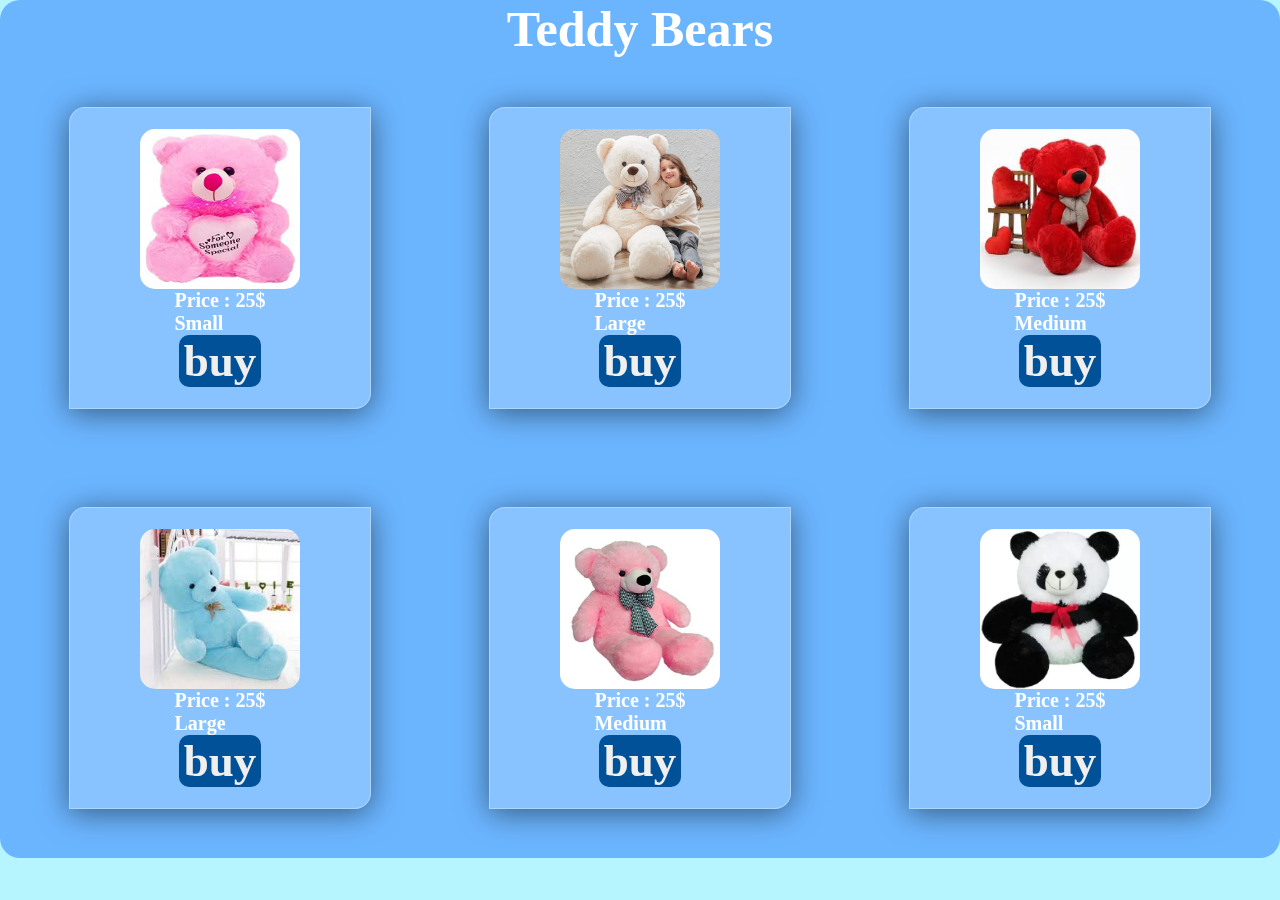
<file: bears.html>
<!DOCTYPE html>
<html lang="en">
<head>
    <meta charset="UTF-8">
    <meta http-equiv="X-UA-Compatible" content="IE=edge">
    <meta name="viewport" content="width=device-width, initial-scale=1.0">
    <title>teddybears</title>
    <link rel="stylesheet" href="style.css">
</head>
<body>
    <div class="outer">
        <h1 id="gstore" style="text-align: center;color: white;">Teddy Bears</h1>
        <div class="container2">
            <div class="cards">
                <div class="card1">
                    <img src="tb1.jpg" alt="">
                    <a href="#"> <h3>Price : 25$ <br>Small</h3></a>
                    <a href="#"><h2>buy</h2></a>
                </div>
            </div>
            <div class="cards">
                <div class="card2">
                    <img src="tb2.jpg" alt="">
                  <a href="#">  <h3>Price : 25$<br>Large</h3></a>
                  <a href="#"><h2>buy</h2></a>
                  <a href=""></a>
                </div>
            </div>
            <div class="cards">
                <div class="card3">
                    <img src="tb3.jpeg" alt="">
                    <a href=""><h3>Price : 25$ <br>Medium</h3></a>
                    <a href="#"><h2>buy</h2></a>
                </div>
            </div>
            <div class="cards">
                <div class="card4">
                    <img src="tb4.jpeg" alt="">
                    <a href=""><h3>Price : 25$<br>Large</h3></a>
                    <a href="#"><h2>buy</h2></a>
                </div>
            </div>
            <div class="cards">
                <div class="card5">
                    <img src="tb5.jpg" alt="">
                   <a href="" > <h3>Price : 25$<br>Medium</h3></a>
                   <a href="#"><h2>buy</h2></a>
                </div>
            </div>
            <div class="cards">
                <div class="card6">
                    <img src="tb6.webp" alt="">
                    <a href="#"><h3>Price : 25$ <br>Small</h3></a>
                    <a href="#"><h2>buy</h2></a>
                </div>
            </div>
        </div>
    </div>
</body>
<style>
    body{
        background-color: rgb(182, 245, 254);
    }
    .outer{
        background-color: rgb(107, 181, 255);
    }
    .cards a h3{
        padding: 0;
        margin: 0;
        color: white;
        font-size: 20px;
    }
    .cards a h2{
        background-color: rgb(0, 81, 152);
        padding-left: 5px;
        padding-right: 5px;
        border-radius: 10px;
    }
    
</style>
</html>
</file>
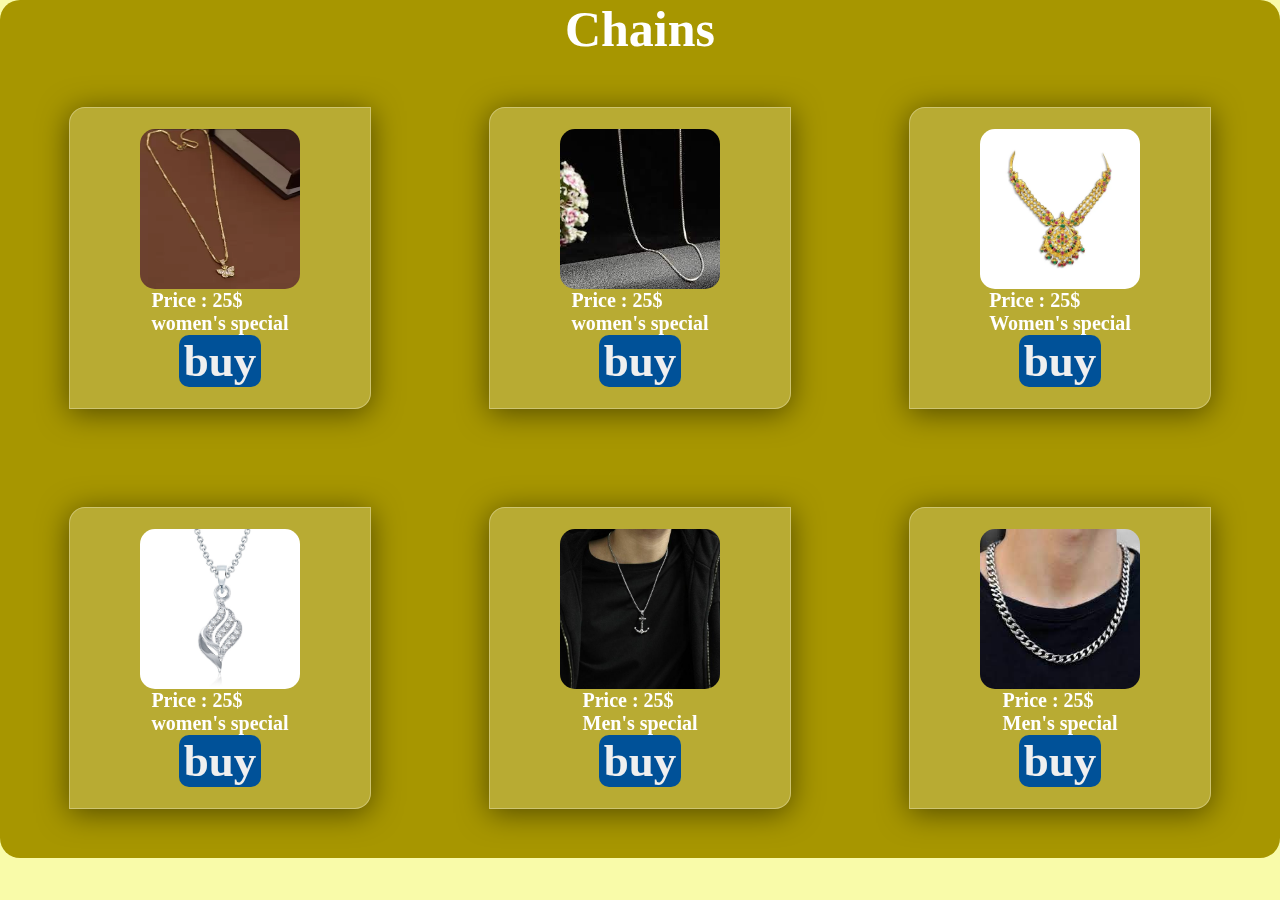
<file: chains.html>
<!DOCTYPE html>
<html lang="en">
<head>
    <meta charset="UTF-8">
    <meta http-equiv="X-UA-Compatible" content="IE=edge">
    <meta name="viewport" content="width=device-width, initial-scale=1.0">
    <title>chains</title>
    <link rel="stylesheet" href="style.css">
</head>
<body>
    <div class="outer">
        <h1 id="gstore" style="text-align: center;color: white;">Chains</h1>
        <div class="container2">
            <div class="cards">
                <div class="card1">
                    <img src="chain1.webp" alt="">
                    <a href="#"> <h3>Price : 25$ <br>women's special</h3></a>
                    <a href="#"><h2>buy</h2></a>
                </div>
            </div>
            <div class="cards">
                <div class="card2">
                    <img src="chain2.jpeg" alt="">
                  <a href="#">  <h3>Price : 25$<br>women's special</h3></a>
                  <a href="#"><h2>buy</h2></a>
                  <a href=""></a>
                </div>
            </div>
            <div class="cards">
                <div class="card3">
                    <img src="chain3.webp" alt="">
                    <a href=""><h3>Price : 25$ <br>Women's special</h3></a>
                    <a href="#"><h2>buy</h2></a>
                </div>
            </div>
            <div class="cards">
                <div class="card4">
                    <img src="chain4.jpg" alt="">
                    <a href=""><h3>Price : 25$<br>women's special</h3></a>
                    <a href="#"><h2>buy</h2></a>
                </div>
            </div>
            <div class="cards">
                <div class="card5">
                    <img src="chain5.jpg" alt="">
                   <a href="" > <h3>Price : 25$<br>Men's special</h3></a>
                   <a href="#"><h2>buy</h2></a>
                </div>
            </div>
            <div class="cards">
                <div class="card6">
                    <img src="chain6.jpeg" alt="">
                    <a href="#"><h3>Price : 25$ <br>Men's special</h3></a>
                    <a href="#"><h2>buy</h2></a>
                </div>
            </div>
        </div>
    </div>
</body>
<style>
    body{
        background-color: rgb(249, 251, 169);
    }
    .outer{
        background-color: rgb(167, 150, 0);
    }
    .cards a h3{
        padding: 0;
        margin: 0;
        font-size: 20px;
        color: white;
    }
    .cards a h2{
        background-color: rgb(0, 81, 152);
        padding-left: 5px;
        padding-right: 5px;
        border-radius: 10px;
    }
    
</style>
</html>
</file>
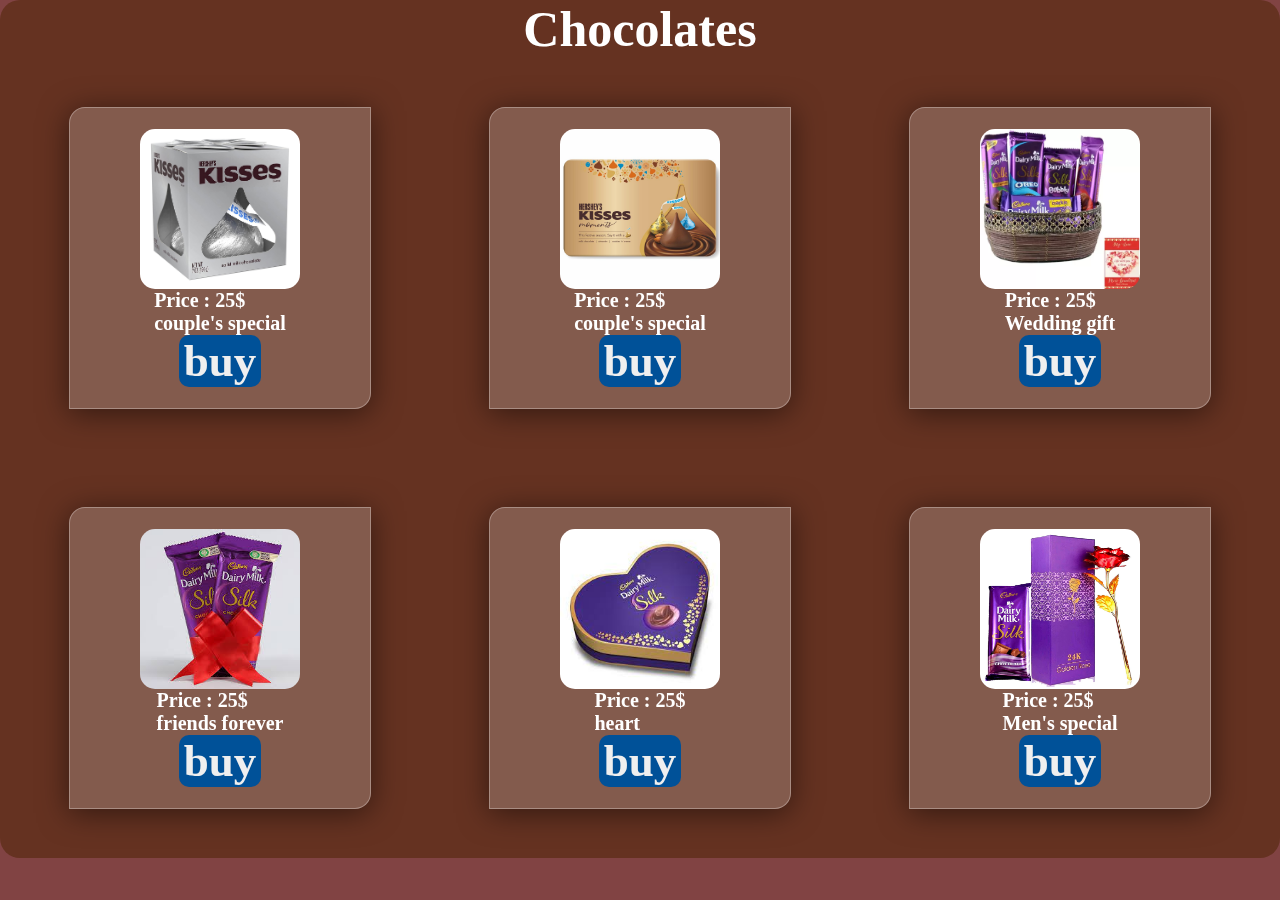
<file: choco.html>
<!DOCTYPE html>
<html lang="en">
<head>
    <meta charset="UTF-8">
    <meta http-equiv="X-UA-Compatible" content="IE=edge">
    <meta name="viewport" content="width=device-width, initial-scale=1.0">
    <title>chocolates</title>
    <link rel="stylesheet" href="style.css">
</head>
<body>
    <div class="outer">
        <h1 id="gstore" style="text-align: center;color: white;">Chocolates</h1>
        <div class="container2">
            <div class="cards">
                <div class="card1">
                    <img src="choco6.jpg" alt="">
                    <a href="#"> <h3>Price : 25$ <br>couple's special</h3></a>
                    <a href="#"><h2>buy</h2></a>
                </div>
            </div>
            <div class="cards">
                <div class="card2">
                    <img src="choco5.jpg" alt="">
                  <a href="#">  <h3>Price : 25$<br>couple's special</h3></a>
                  <a href="#"><h2>buy</h2></a>
                  <a href=""></a>
                </div>
            </div>
            <div class="cards">
                <div class="card3">
                    <img src="choco4.webp" alt="">
                    <a href=""><h3>Price : 25$ <br>Wedding gift</h3></a>
                    <a href="#"><h2>buy</h2></a>
                </div>
            </div>
            <div class="cards">
                <div class="card4">
                    <img src="choco3.jpeg" alt="">
                    <a href=""><h3>Price : 25$<br>friends forever</h3></a>
                    <a href="#"><h2>buy</h2></a>
                </div>
            </div>
            <div class="cards">
                <div class="card5">
                    <img src="choco2.jpeg" alt="">
                   <a href="" > <h3>Price : 25$<br>heart</h3></a>
                   <a href="#"><h2>buy</h2></a>
                </div>
            </div>
            <div class="cards">
                <div class="card6">
                    <img src="choco1.jpg" alt="">
                    <a href="#"><h3>Price : 25$ <br>Men's special</h3></a>
                    <a href="#"><h2>buy</h2></a>
                </div>
            </div>
        </div>
    </div>
</body>
<style>
    body{
        background-color: rgb(129, 67, 67);
    }
    .outer{
        background-color: rgb(101, 50, 33);
    }
    .cards a h3{
        padding: 0;
        margin: 0;
        color: white;
        font-size: 20px;
    }
    .cards a h2{
        background-color: rgb(0, 81, 152);
        padding-left: 5px;
        padding-right: 5px;
        border-radius: 10px;
    }
    
</style>
</html>
</file>
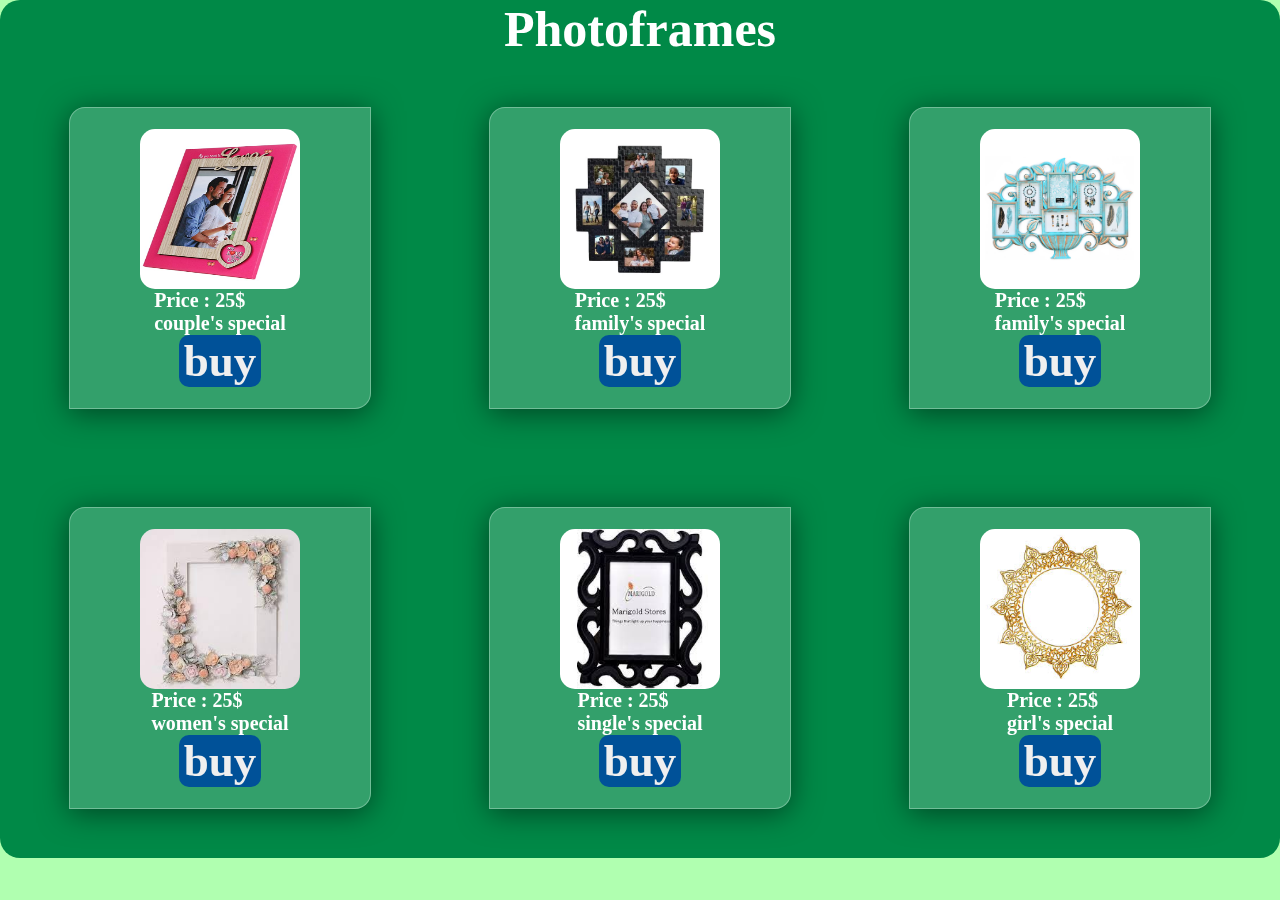
<file: photoframes.html>
<!DOCTYPE html>
<html lang="en">
<head>
    <meta charset="UTF-8">
    <meta http-equiv="X-UA-Compatible" content="IE=edge">
    <meta name="viewport" content="width=device-width, initial-scale=1.0">
    <title>photoframes</title>
    <link rel="stylesheet" href="style.css">
</head>
<body>
    <div class="outer">
        <h1 id="gstore" style="text-align: center;color: white;">Photoframes</h1>
        <div class="container2">
            <div class="cards">
                <div class="card1">
                    <img src="pf1.jpg" alt="">
                    <a href="#"> <h3>Price : 25$ <br>couple's special</h3></a>
                    <a href="#"><h2>buy</h2></a>
                </div>
            </div>
            <div class="cards">
                <div class="card2">
                    <img src="pf2.webp" alt="">
                  <a href="#">  <h3>Price : 25$<br>family's special</h3></a>
                  <a href="#"><h2>buy</h2></a>
                  <a href=""></a>
                </div>
            </div>
            <div class="cards">
                <div class="card3">
                    <img src="pf3.webp" alt="">
                    <a href=""><h3>Price : 25$ <br>family's special</h3></a>
                    <a href="#"><h2>buy</h2></a>
                </div>
            </div>
            <div class="cards">
                <div class="card4">
                    <img src="pf4.jpeg" alt="">
                    <a href=""><h3>Price : 25$<br>women's special</h3></a>
                    <a href="#"><h2>buy</h2></a>
                </div>
            </div>
            <div class="cards">
                <div class="card5">
                    <img src="pf5.jpeg" alt="">
                   <a href="" > <h3>Price : 25$<br>single's special</h3></a>
                   <a href="#"><h2>buy</h2></a>
                </div>
            </div>
            <div class="cards">
                <div class="card6">
                    <img src="pf6.jpeg" alt="">
                    <a href="#"><h3>Price : 25$ <br>girl's special</h3></a>
                    <a href="#"><h2>buy</h2></a>
                </div>
            </div>
        </div>
    </div>
</body>
<style>
    body{
        background-color: rgb(176, 255, 176);
    }
    .outer{
        background-color: rgb(0, 137, 71);
    }
    .cards a h3{
        padding: 0;
        margin: 0;
        font-size: 20px;
        color: white;
    }
    .cards a h2{
        background-color: rgb(0, 81, 152);
        padding-left: 5px;
        padding-right: 5px;
        border-radius: 10px;
    }
    
</style>
</html>
</file>
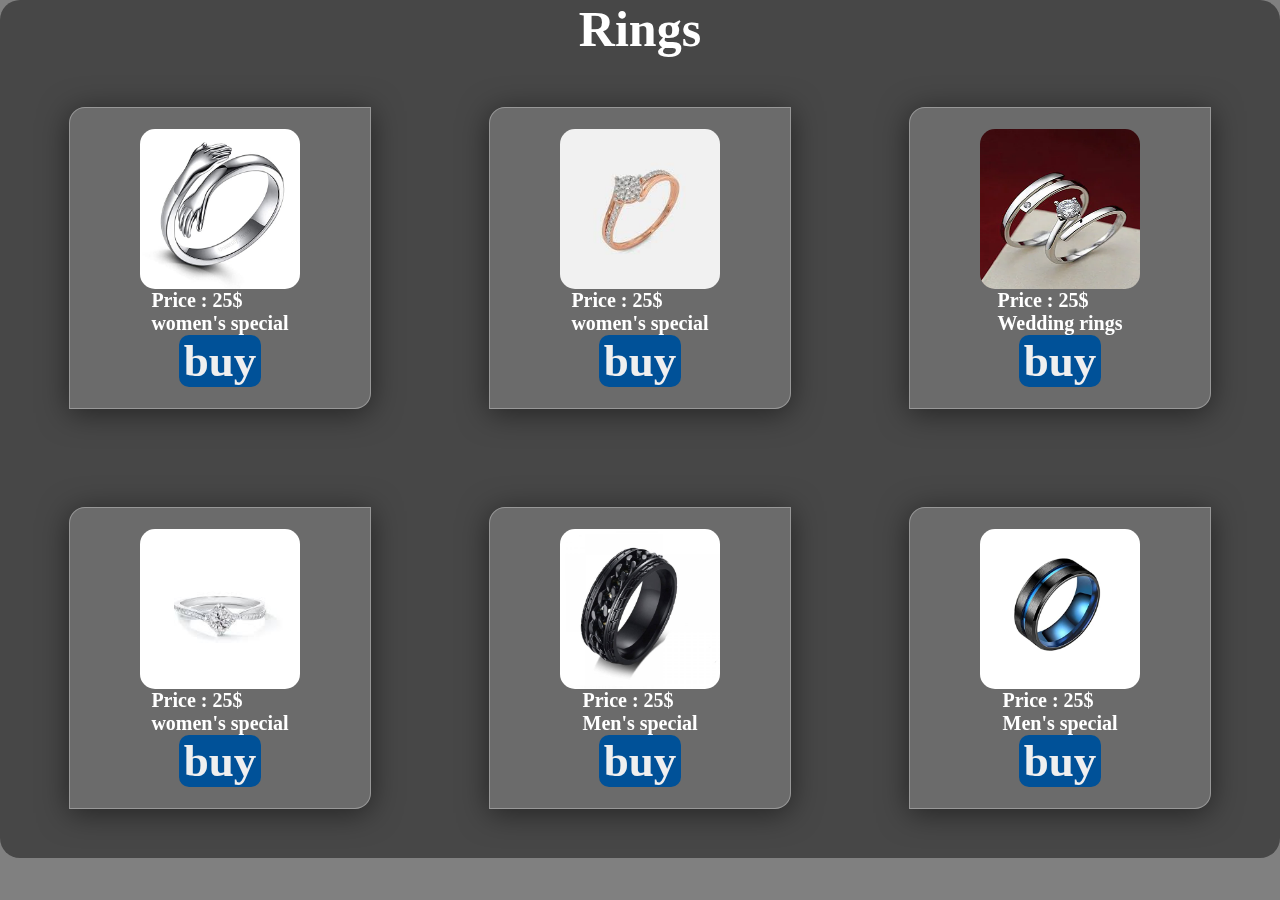
<file: rings.html>
<!DOCTYPE html>
<html lang="en">
<head>
    <meta charset="UTF-8">
    <meta http-equiv="X-UA-Compatible" content="IE=edge">
    <meta name="viewport" content="width=device-width, initial-scale=1.0">
    <title>rings</title>
    <link rel="stylesheet" href="style.css">
</head>
<body>
    <div class="outer">
        <h1 id="gstore" style="text-align: center;color: white;">Rings</h1>
        <div class="container2">
            <div class="cards">
                <div class="card1">
                    <img src="ring.jpg" alt="">
                    <a href="#"> <h3>Price : 25$ <br>women's special</h3></a>
                    <a href="#"><h2>buy</h2></a>
                </div>
            </div>
            <div class="cards">
                <div class="card2">
                    <img src="ring1.jpeg" alt="">
                  <a href="#">  <h3>Price : 25$<br>women's special</h3></a>
                  <a href="#"><h2>buy</h2></a>
                  <a href=""></a>
                </div>
            </div>
            <div class="cards">
                <div class="card3">
                    <img src="ring2.webp" alt="">
                    <a href=""><h3>Price : 25$ <br>Wedding rings</h3></a>
                    <a href="#"><h2>buy</h2></a>
                </div>
            </div>
            <div class="cards">
                <div class="card4">
                    <img src="ring3.jpeg" alt="">
                    <a href=""><h3>Price : 25$<br>women's special</h3></a>
                    <a href="#"><h2>buy</h2></a>
                </div>
            </div>
            <div class="cards">
                <div class="card5">
                    <img src="ring4.jpg" alt="">
                   <a href="" > <h3>Price : 25$<br>Men's special</h3></a>
                   <a href="#"><h2>buy</h2></a>
                </div>
            </div>
            <div class="cards">
                <div class="card6">
                    <img src="ring5.jpg" alt="">
                    <a href="#"><h3>Price : 25$ <br>Men's special</h3></a>
                    <a href="#"><h2>buy</h2></a>
                </div>
            </div>
        </div>
    </div>
</body>
<style>
    body{
        background-color: grey;
    }
    .outer{
        background-color: rgb(71, 71, 71);
    }
    .cards a h3{
        padding: 0;
        margin: 0;
        color: white;
        font-size: 20px;
    }
    .cards a h2{
        background-color: rgb(0, 81, 152);
        padding-left: 5px;
        padding-right: 5px;
        border-radius: 10px;
    }
</style>
</html>
</file>
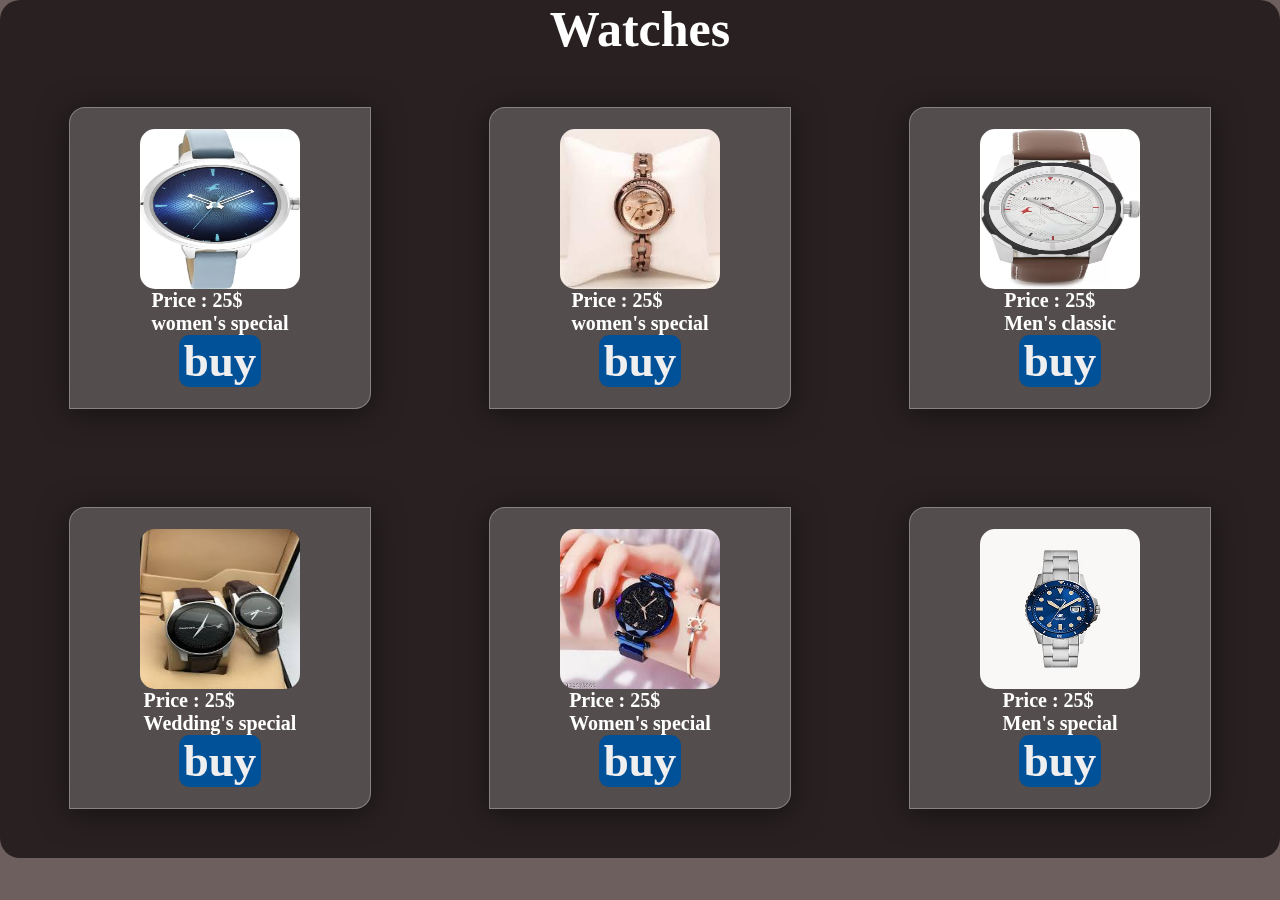
<file: watches.html>
<!DOCTYPE html>
<html lang="en">
<head>
    <meta charset="UTF-8">
    <meta http-equiv="X-UA-Compatible" content="IE=edge">
    <meta name="viewport" content="width=device-width, initial-scale=1.0">
    <title>Watches</title>
    <link rel="stylesheet" href="style.css">
</head>
<body>
    <div class="outer">
        <h1 id="gstore" style="text-align: center;color: white;">Watches</h1>
        <div class="container2">
            <div class="cards">
                <div class="card1">
                    <img src="w6.webp" alt="">
                    <a href="#"> <h3>Price : 25$ <br>women's special</h3></a>
                    <a href="#"><h2>buy</h2></a>
                </div>
            </div>
            <div class="cards">
                <div class="card2">
                    <img src="w5.jpeg" alt="">
                  <a href="#">  <h3>Price : 25$<br>women's special</h3></a>
                  <a href="#"><h2>buy</h2></a>
                  <a href=""></a>
                </div>
            </div>
            <div class="cards">
                <div class="card3">
                    <img src="w4.webp" alt="">
                    <a href=""><h3>Price : 25$ <br>Men's classic</h3></a>
                    <a href="#"><h2>buy</h2></a>
                </div>
            </div>
            <div class="cards">
                <div class="card4">
                    <img src="w3.jpeg" alt="">
                    <a href=""><h3>Price : 25$<br>Wedding's special</h3></a>
                    <a href="#"><h2>buy</h2></a>
                </div>
            </div>
            <div class="cards">
                <div class="card5">
                    <img src="w2.jpeg" alt="">
                   <a href="" > <h3>Price : 25$<br>Women's special</h3></a>
                   <a href="#"><h2>buy</h2></a>
                </div>
            </div>
            <div class="cards">
                <div class="card6">
                    <img src="w1.jpeg" alt="">
                    <a href="#"><h3>Price : 25$ <br>Men's special</h3></a>
                    <a href="#"><h2>buy</h2></a>
                </div>
            </div>
        </div>
    </div>
</body>
<style>
    body{
        background-color: rgb(110, 95, 95);
    }
    .outer{
        background-color: rgb(41, 33, 33);
    }
    .cards a h3{
        padding: 0;
        margin: 0;
        color: white;
        font-size: 20px;
    }
    .cards a h2{
        background-color: rgb(0, 81, 152);
        padding-left: 5px;
        padding-right: 5px;
        border-radius: 10px;
    }
</style>
</html>
</file>
<file: style.css>
*{
    margin: 0;
}
body{
    background-color: rgb(246, 5, 93);
    font-family: Goudy Old Style,Garamond,Big Caslon,Times New Roman,serif; 
}
p{
    font-size: 20px;
}

body a{
    text-decoration: none;
    font-size: 25px;
    color: rgb(255, 0, 132);
    border-radius: 10px;
    
}
body a:hover{
    color: rgb(240, 237, 239);
}
.home{
   height: 100vh;
}
.head{
    width: 100%;
    height: 100px;
    
}
.block1{
    display: flex;
    justify-content: space-between;
    flex-direction: row;
    flex-wrap: wrap;
}
.block1 .logo img{
    width: 100px;
    height: 100px;
    border-radius: 100px;
    margin-left: 100px;
    margin-top: 10px;
}
.navbar{
    margin-top: 25px;
}
.navbar ul{
    list-style: none;
    display: flex;
    flex-direction: row;
    flex-wrap: wrap;
    margin-top: 20px;
    
}
.navbar ul li a{
    text-decoration: none;
    font-size: 1.5rem;
    margin: 50px;
    padding: 15px;
    color: rgb(255, 255, 255);
    border-radius: 50px;
}
.navbar ul li a:hover{
   color: rgb(11, 0, 8);
   
}
.main{
    width: 100%;
    margin-top: 0px;
    text-align: center;
    margin-top: 100px;
}
.main h1{
    color: white;
    margin: 10px;
}
.main .para{
    width: 70%;
    margin-left: 14vw;
    margin-bottom: 30px;
}
.main p{
    color: aliceblue;
}
.main .btn{
    width: 100px;
    height: 40px;
    color: rgb(255, 255, 255);
    padding: 10px;
    font-size: 25px;
    border-radius: 10px;
    border: 1px solid rgb(255, 255, 255);

}
.main .btn:hover{
    color: rgb(0, 42, 255);
    border: 1px solid rgb(0, 42, 255);
 }
 /*form 1*/
.container{
    width: 100%;
    display: flex;
    align-items: center;
    justify-content: center;
    margin-top: 30px;
}
.container .form1{
    border: 2px solid  rgb(235, 227, 227);
    background: rgba(255, 255, 255, 0.2);
    border-radius: 16px;
    box-shadow: 0 4px 30px rgba(0, 0, 0, 0.1);
    backdrop-filter: blur(2px);
    border: 1px solid rgba(255, 255, 255, 0.3);
    color: azure;
}
.container .form1 h1{
    font-size: 40px;
    text-align: center;
    text-decoration: underline;
}
.container .form1 p a{
   color: skyblue;
}
.container .form1 p a:hover{
    color: rgb(253, 254, 255);
 }
.container .form1 .box{
    width: 250px;
    height: 40px;
    border: 2px solid rgb(20, 255, 28);
    border-radius: 12px;
}

.container .form1 ul{
    display: flex;
    flex-wrap: wrap;
    justify-content: space-evenly;
    list-style: none;
}
.container .form1 ul li{
    padding: 20px;
}
#clk{
    font-size: 35px;
    color: rgb(10, 10, 0);
}
#clk:hover{
    color: rgb(253, 253, 251);
}

.container1{
    width: 100%;
    display: flex;
    align-items: center;
    justify-content: center;
    margin-top: 10px;
}
.container1 .form2{
    border: 2px solid  rgb(235, 227, 227);
    background: rgba(255, 255, 255, 0.2);
    border-radius: 16px;
    box-shadow: 0 4px 30px rgba(0, 0, 0, 0.1);
    backdrop-filter: blur(2px);
    border: 1px solid rgba(255, 255, 255, 0.3);
    color: azure;
}
.container1 .form2 h1{
    font-size: 40px;
    text-align: center;
    text-decoration: underline;
}
.container1 .form2 .box{
    width: 250px;
    height: 40px;
    border: 2px solid rgb(82, 243, 19);
    border-radius: 12px;
}
.container1 .form2 ul{
    display: flex;
    flex-wrap: wrap;
    justify-content: space-evenly;
    list-style: none;
}
.container1 .form2 ul li{
    padding: 20px;
}
.form2 #btn1{
    height: 40px;
    width: 120px;
    font-size: 20px;
    color: rgb(249, 44, 112);
    margin: 20px;
    border-radius: 10px;
}
.form2 #btn1:hover{
    background-color: rgb(16, 12, 0);
    color: rgb(249, 249, 249);
}
.form2 #btn2{
    height: 30px;
    width: 100px;
    font-size: 20px;
    color: rgb(251, 245, 247);
    background-color: rgb(255, 20, 184);
    margin: 20px;
    border-radius: 10px;
}
input{
    background-color: black;
    color: white;
}
input::after{
    background-color: white;
    color: white;
}

.result{
    
    display: flex;
    margin-top: 2px;
    justify-content: center;
    align-items: center;
    margin-top: -20px;
}
.result .res{
    margin-left: -100px;
    background: rgba(255, 255, 255, 0.2);
    border-radius: 16px;
    box-shadow: 0 4px 30px rgba(0, 0, 0, 0.1);
    backdrop-filter: blur(2px);
    border: 1px solid rgba(255, 255, 255, 0.3);
    margin: 40px;
    padding: 30px;
}

#r{
    font-size: 30px;
}
.outer{
    background-color: rgb(131, 131, 131);
    border-radius: 20px;
}
#gstore{
    font-size: 50px;
}
.container2{
    width: 100%;
    height: auto;
    display: flex;
    flex-wrap: wrap;
    justify-content: space-evenly;
}
.container2 .cards{
    width: 400px;
    height: 400px;
    display: flex;
    justify-content: center;
    align-items: center;
}
.container2 .cards a{
    color: rgb(239, 239, 239);
    font-size: 30px;
}
.container2 .cards a:hover{
    color: rgb(116, 116, 116);
}
.container2 .cards img{
  width: 160px;
  height: 160px;
  border-radius: 15px;
}
.container2 .cards .card1{
    width: 300px;
    height: 300px;
    margin: 5px;
    display: flex;
    flex-direction: column;
    justify-content: center;
    align-items: center;
    background: rgba(255, 255, 255, 0.2);
    border-radius:16px 0 16px 0 ;
    box-shadow: 0 4px 30px rgba(0, 0, 0, 0.5);
    backdrop-filter: blur(2px);
    border: 1px solid rgba(255, 255, 255, 0.3);
}
.container2 .cards .card1:hover{
    width: 350px;
    height: 350px;
    transform: rotate(10deg);
}
.container2 .cards .card2{
    width: 300px;
    height: 300px;
    margin: 5px;
    display: flex;
    flex-direction: column;
    justify-content: center;
    align-items: center;
    background: rgba(255, 255, 255, 0.2);
    border-radius:16px 0 16px 0 ;
    box-shadow: 0 4px 30px rgba(0, 0, 0, 0.5);
    backdrop-filter: blur(2px);
    border: 1px solid rgba(255, 255, 255, 0.3);
}
.container2 .cards .card2:hover{
    width: 350px;
    height: 350px;
    transform: rotate(10deg);
}
.container2 .cards .card3{
    width: 300px;
    height: 300px;
    margin: 5px;
    display: flex;
    flex-direction: column;
    justify-content: center;
    align-items: center;
    background: rgba(255, 255, 255, 0.2);
    border-radius:16px 0 16px 0 ;
    box-shadow: 0 4px 30px rgba(0, 0, 0, 0.5);
    backdrop-filter: blur(2px);
    border: 1px solid rgba(255, 255, 255, 0.3);
}
.container2 .cards .card3:hover{
    width: 350px;
    height: 350px;
    transform: rotate(10deg);
}
.container2 .cards .card4{
    width: 300px;
    height: 300px;
    margin: 5px;
    display: flex;
    flex-direction: column;
    justify-content: center;
    align-items: center;
    background: rgba(255, 255, 255, 0.2);
    border-radius:16px 0 16px 0 ;
    box-shadow: 0 4px 30px rgba(0, 0, 0, 0.5);
    backdrop-filter: blur(2px);
    border: 1px solid rgba(255, 255, 255, 0.3);
}
.container2 .cards .card4:hover{
    width: 350px;
    height: 350px;
    transform: rotate(10deg);

}
.container2 .cards .card5{
    width: 300px;
    height: 300px;
    margin: 5px;
    display: flex;
    flex-direction: column;
    justify-content: center;
    align-items: center;
    background: rgba(255, 255, 255, 0.2);
    border-radius:16px 0 16px 0 ;
    box-shadow: 0 4px 30px rgba(0, 0, 0, 0.5);
    backdrop-filter: blur(2px);
    border: 1px solid rgba(255, 255, 255, 0.3);
}
.container2 .cards .card5:hover{
    width: 350px;
    height: 350px;
    transform: rotate(10deg);
}
.container2 .cards .card6{
    width: 300px;
    height: 300px;
    margin: 5px;
    display: flex;
    flex-direction: column;
    justify-content: center;
    align-items: center;
    background: rgba(255, 255, 255, 0.2);
    border-radius:16px 0 16px 0 ;
    box-shadow: 0 4px 30px rgba(0, 0, 0, 0.5);
    backdrop-filter: blur(2px);
    border: 1px solid rgba(255, 255, 255, 0.3);
}
.container2 .cards .card6:hover{
    width: 350px;
    height: 350px;
    transform: rotate(10deg);
}
.outer1{
    display: flex;
    justify-content: center;
}
.outer1 .container3{
    width: 50vw;
    height: auto;
    background-color: rgb(179, 176, 176);
    border-radius: 20px;
    display: flex;
    flex-direction: column;
    align-items: center;
    justify-content: center;
    margin-top: 4px;
}
.container3 input[type=text], select, textarea {
    width: 30vw;
    padding: 14px;
    color: black;
    background-color: white;
    border: 1px solid #ccc;
    border-radius:0 10px 0 10px;
    box-sizing: border-box;
    margin-top: 6px;
    margin-bottom: 16px;
    border: 2px solid black;
}
.container3 input[type=submit]{
    background-color: #1e0bf4;
    color: white;
    padding: 12px 20px;
    border: none;
    border-radius: 4px;
}
input[type=submit]:hover {
    background-color: #222150;
}
footer{
    background: #111;
    height: auto;
    width: 100%;
    color: #fff;
    margin-top: 2px;
}
.footer-content{
    display: flex;
    align-items: center;
    justify-content: center;
    flex-direction: column;
    text-align: center;
}
.footer-content h3{
    font-size: 2rem;
    font-weight: 500;
}
.footer-content p{
    max-width: 500px;
    margin: 1px;
    font-size: 18px;
    color: #cacdd2;
}

.socials{
    list-style: none;
    display: flex;
    align-items: center;
    justify-content: center;
    margin: 1rem 0 3rem 0;
}

.socials li{
    margin: 0 10px;
}

.socials a{
    text-decoration: none;
    color: #fff;
    border: 1.1px solid white;
    padding: 8px;
    border-radius: 100%;
}

.socials a i{
    font-size: 1.1rem;
    width: 20px;
    transition: color .4s ease;
}

.socials a:hover i{
    color: deeppink;
}
.fb{
    display: flex;
    justify-content: space-between;
}
.fb p{
    margin-left: 5px;
}
.fb p a{
    color: skyblue;
    font-size: 19px;
}
.fb ul{
    display: flex;
    justify-content: space-between;
    list-style: none;
}
.fb ul li{
    padding: 5px;
    margin-right: 30px;
}
.fb ul li a{
    font-size: 19px;
}
</file>
